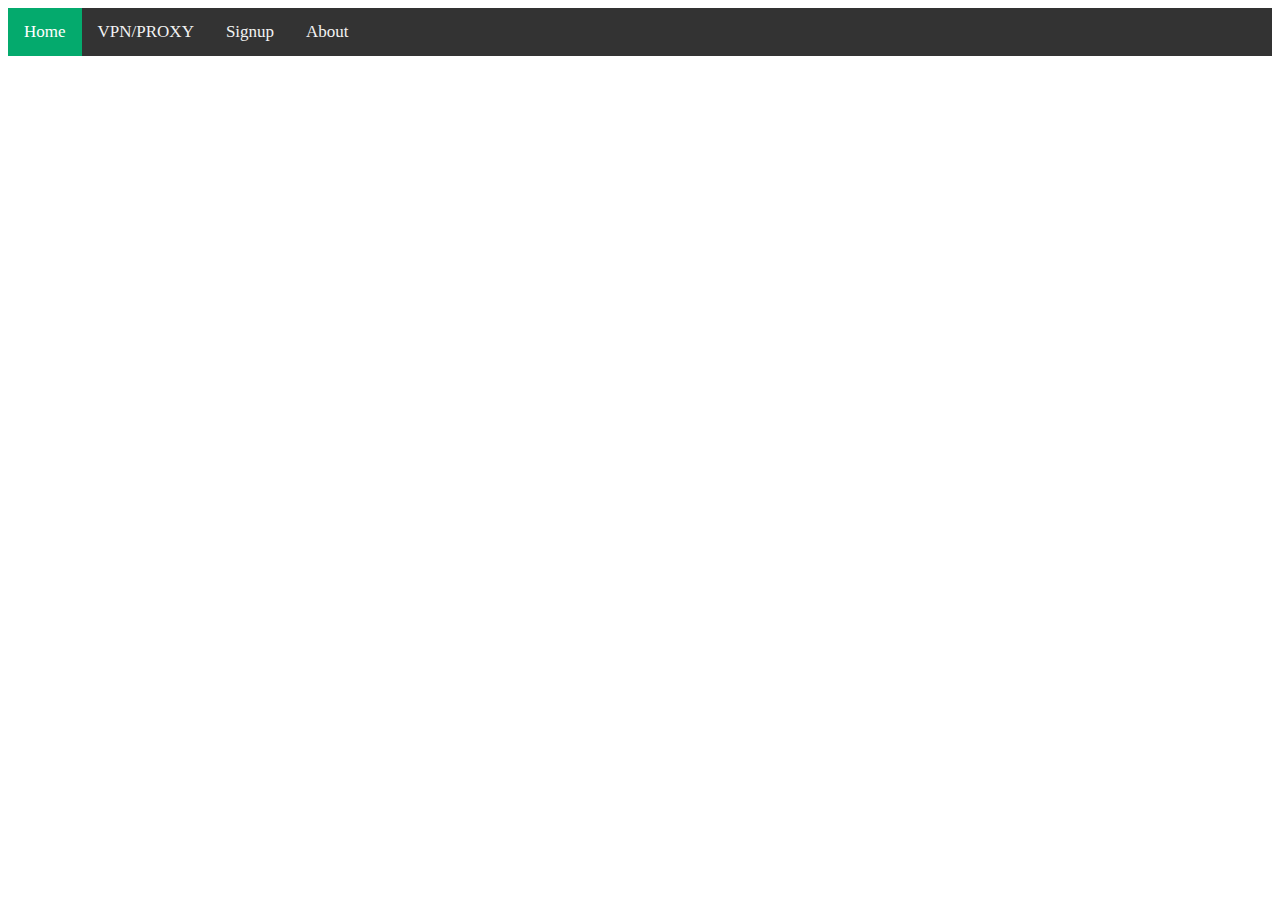
<file: index.html>
<!DOCTYPE html>
<html>
<head>
	<title>VPN</title>
</head>
<body>
	    <link rel="stylesheet" href="app.css">
<div class="topnav">
  <a class="active" href="#home">Home</a>
  <a href="VPN.html">VPN/PROXY</a>
  <a href="signup.html">Signup</a>
  <a href="#about">About</a>
</div>


</body>
</html>
</file>
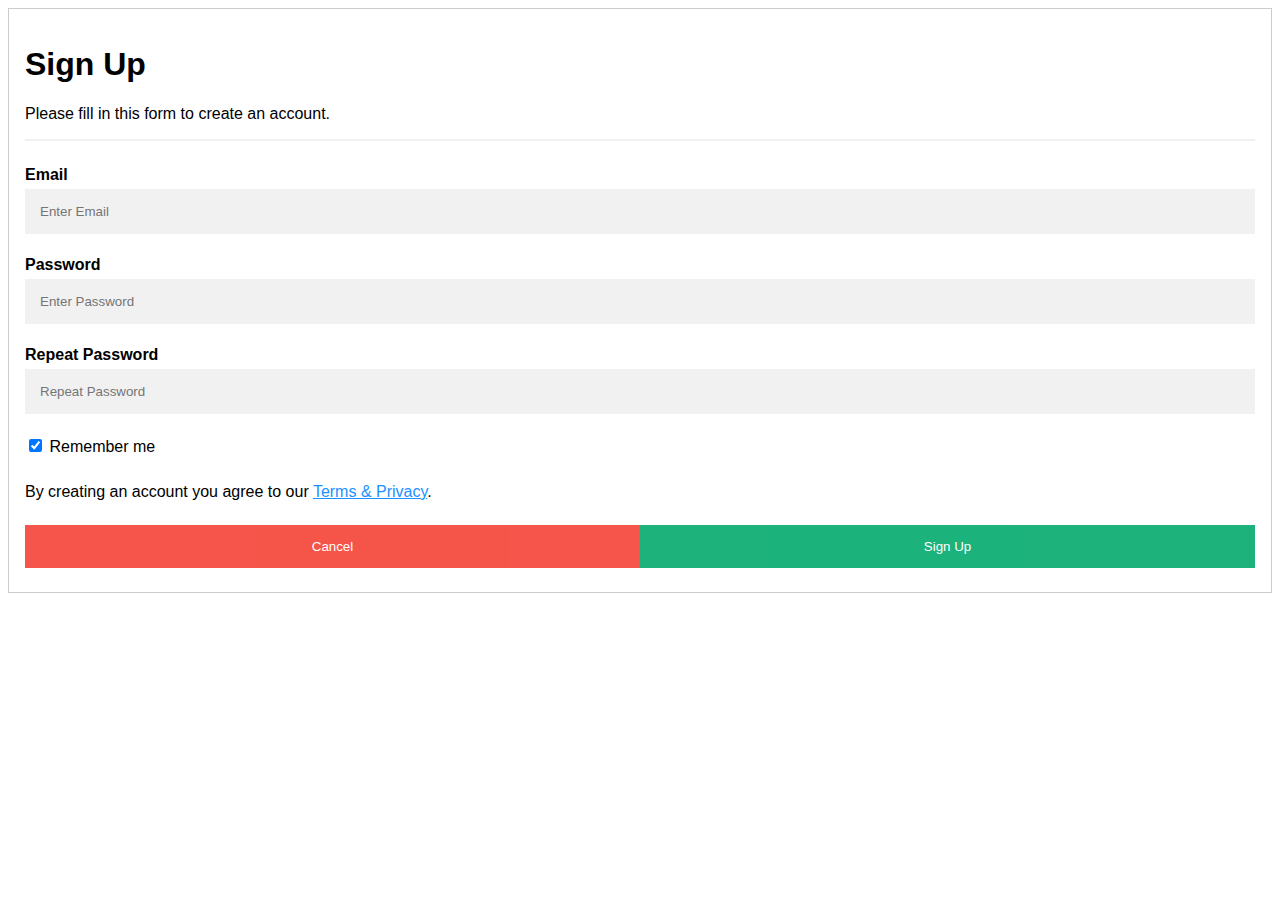
<file: signup.html>
<!DOCTYPE html>
<html>
<style>
body {font-family: Arial, Helvetica, sans-serif;}
* {box-sizing: border-box}

/* Full-width input fields */
input[type=text], input[type=password] {
  width: 100%;
  padding: 15px;
  margin: 5px 0 22px 0;
  display: inline-block;
  border: none;
  background: #f1f1f1;
}

input[type=text]:focus, input[type=password]:focus {
  background-color: #ddd;
  outline: none;
}

hr {
  border: 1px solid #f1f1f1;
  margin-bottom: 25px;
}

/* Set a style for all buttons */
button {
  background-color: #04AA6D;
  color: white;
  padding: 14px 20px;
  margin: 8px 0;
  border: none;
  cursor: pointer;
  width: 100%;
  opacity: 0.9;
}

button:hover {
  opacity:1;
}

/* Extra styles for the cancel button */
.cancelbtn {
  padding: 14px 20px;
  background-color: #f44336;
}

/* Float cancel and signup buttons and add an equal width */
.cancelbtn, .signupbtn {
  float: left;
  width: 50%;
}

/* Add padding to container elements */
.container {
  padding: 16px;
}

/* Clear floats */
.clearfix::after {
  content: "";
  clear: both;
  display: table;
}

/* Change styles for cancel button and signup button on extra small screens */
@media screen and (max-width: 300px) {
  .cancelbtn, .signupbtn {
     width: 100%;
  }
}
</style>
<body>

<form action="index.html" style="border:1px solid #ccc">
  <div class="container">
    <h1>Sign Up</h1>
    <p>Please fill in this form to create an account.</p>
    <hr>

    <label for="email"><b>Email</b></label>
    <input type="text" placeholder="Enter Email" name="email" required> 
    <label for="psw"><b>Password</b></label>
    <input type="password" placeholder="Enter Password" name="psw" required>

    <label for="psw-repeat"><b>Repeat Password</b></label>
    <input type="password" placeholder="Repeat Password" name="psw-repeat" required>
    
    <label>
      <input type="checkbox" checked="checked" name="remember" style="margin-bottom:15px"> Remember me
    </label>
    
    <p>By creating an account you agree to our <a href="#" style="color:dodgerblue">Terms & Privacy</a>.</p>

    <div class="clearfix">
      <button type="button" class="cancelbtn">Cancel</button>
      <button type="submit" class="signupbtn">Sign Up</button>
    </div>
  </div>
</form>

</body>
</html>
</file>
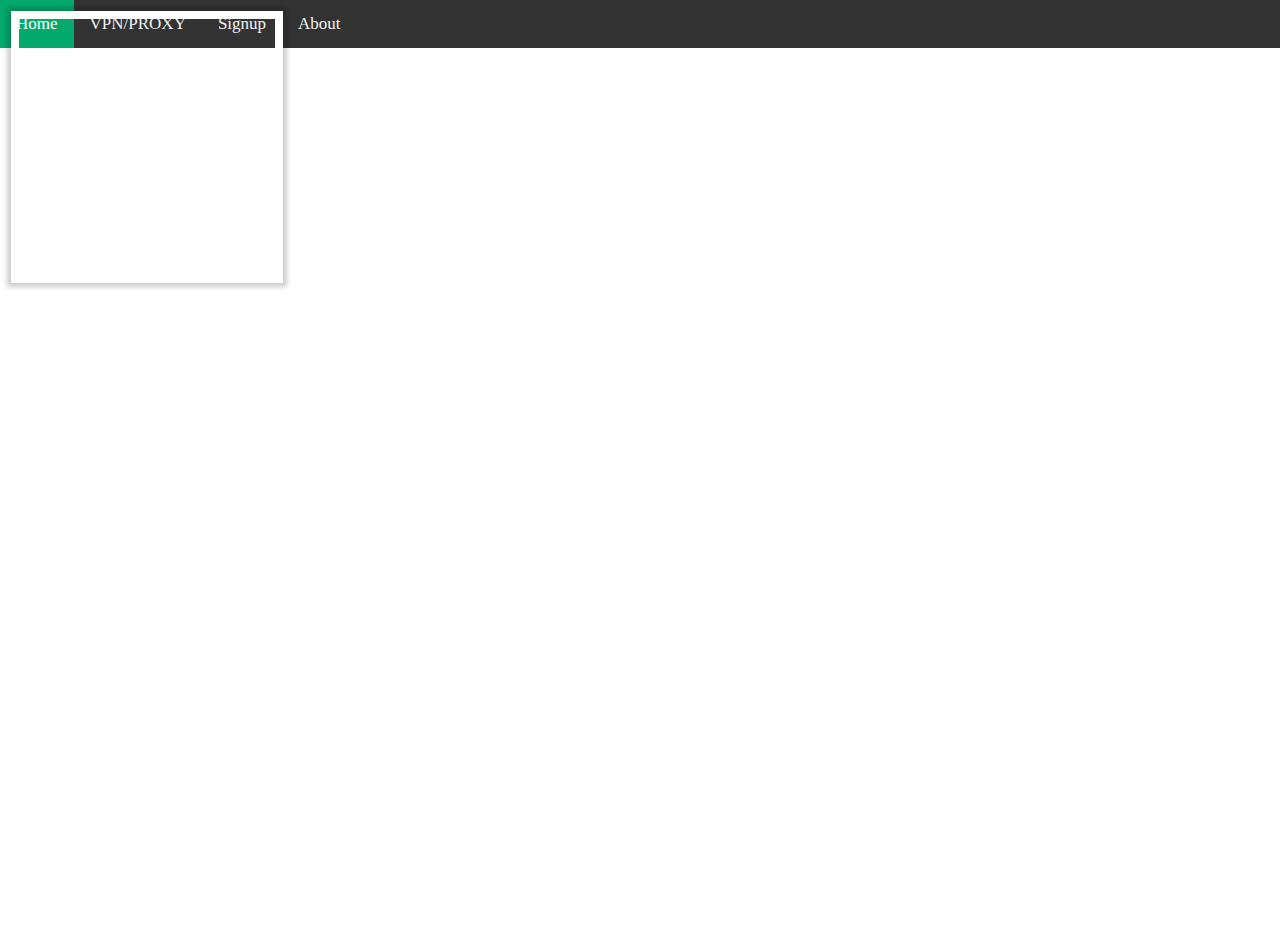
<file: VPN.html>
<!DOCTYPE html>
<html>
<head>
	<title>VPN</title>
</head>
<body>
	    <link rel="stylesheet" href="app.css">
<div class="topnav">
  <a class="active" href="index.html">Home</a>
  <a href="#news">VPN/PROXY</a>
  <a href="signup.html">Signup</a>
  <a href="#about">About</a>
</div>
  
            <script src="https://cdn.apple-mapkit.com/mk/5.x.x/mapkit.js"></script>
        <style type="text/css">
        html, body, #container {
            height: 100%;
            overflow: hidden;
        }
        
        body {
            margin: 0;
            padding: 0;
        }
        
        #loupe {
            width: 200px;
            width: 20vw;
            height: 200px;
            height: 20vw;
            position: absolute;
            top: 11px;
            left: 11px;
        
            overflow: hidden;
        
            border: 8px solid #FFF;
        
            -webkit-box-shadow: 0 0 5px 4px rgba(0, 0, 0, 0.2);
            -moz-box-shadow:    0 0 5px 4px rgba(0, 0, 0, 0.2);
            box-shadow:         0 0 5px 4px rgba(0, 0, 0, 0.2);
        }
        
        </style>
        </head>
        
        <body>
        <div id="container"></div>
        <div id="loupe"></div>
        
        <script type="text/javascript">
        
        var MAGNIFICATION_FACTOR = 8,
            LOUPE_DIAMETER = 180;
        
        var center = new mapkit.Coordinate(37.7952, -122.4028); // Transamerica Pyramid, SF
        
        mapkit.init({
            authorizationCallback: function(done) {
                var xhr = new XMLHttpRequest();
                xhr.open("GET", "/services/jwt");
                xhr.addEventListener("load", function() {
                    done(this.responseText);
                });
                xhr.send();
            }
        });
        
        // Call when the zoom level has changed.
        // Update the loupe to region centered on the marker that is 8x the map.
        function calculateMagnifiedRegion(map, marker) {
            var ratio = Math.min(window.innerWidth, window.innerHeight) / LOUPE_DIAMETER,
                delta = map.region.span.latitudeDelta / (MAGNIFICATION_FACTOR * ratio),
                newSpan = new mapkit.CoordinateSpan(delta, delta);
            return new mapkit.CoordinateRegion(marker.coordinate, newSpan);
        }
        
        var map = new mapkit.Map("container", { center: center });
        map.addEventListener("zoom-end", function() {
            // Update the loupe's magnification after a zoom change
            zoomedMap.setRegionAnimated(calculateMagnifiedRegion(map, marker));
        });
        
        var marker = new mapkit.MarkerAnnotation(map.center, {
            draggable: true,
            selected: true,
            title: "Drag me"
        });
        marker.addEventListener("drag-start", function(event) {
            // No need to show "Drag me" message once user has dragged
            event.target.title = "";
        });
        marker.addEventListener("drag-end", function() {
            // Center the loupe on the marker's new location
            zoomedMap.setCenterAnimated(marker.coordinate);
        });
        map.addAnnotation(marker);
        
        // Initialize the loupe based on the marker's location on the map
        var zoomedMap = new mapkit.Map("loupe", {
            isScrollEnabled: false,
            isZoomEnabled: false,
            showsCompass: mapkit.FeatureVisibility.Hidden,
            showsZoomControl: false,
            showsMapTypeControl: false
        });
        zoomedMap.setRegionAnimated(calculateMagnifiedRegion(map, marker));
        
        </script>
		</div>

</body>
</html>
</file>
<file: app.css>
/* Add a black background color to the top navigation */
.topnav {
  background-color: #333;
  overflow: hidden;
}

/* Style the links inside the navigation bar */
.topnav a {
  float: left;
  color: #f2f2f2;
  text-align: center;
  padding: 14px 16px;
  text-decoration: none;
  font-size: 17px;
}

/* Change the color of links on hover */
.topnav a:hover {
  background-color: #ddd;
  color: black;
}

/* Add a color to the active/current link */
.topnav a.active {
  background-color: #04AA6D;
  color: white;
}

/* Set the size of the div element that contains the map */
#map {
  height: 400px;
  /* The height is 400 pixels */
  width: 100%;
  /* The width is the width of the web page */
}
/* Set the size of the div element that contains the map */
#map {
  height: 400px;
  /* The height is 400 pixels */
  width: 100%;
  /* The width is the width of the web page */
}
</file>
